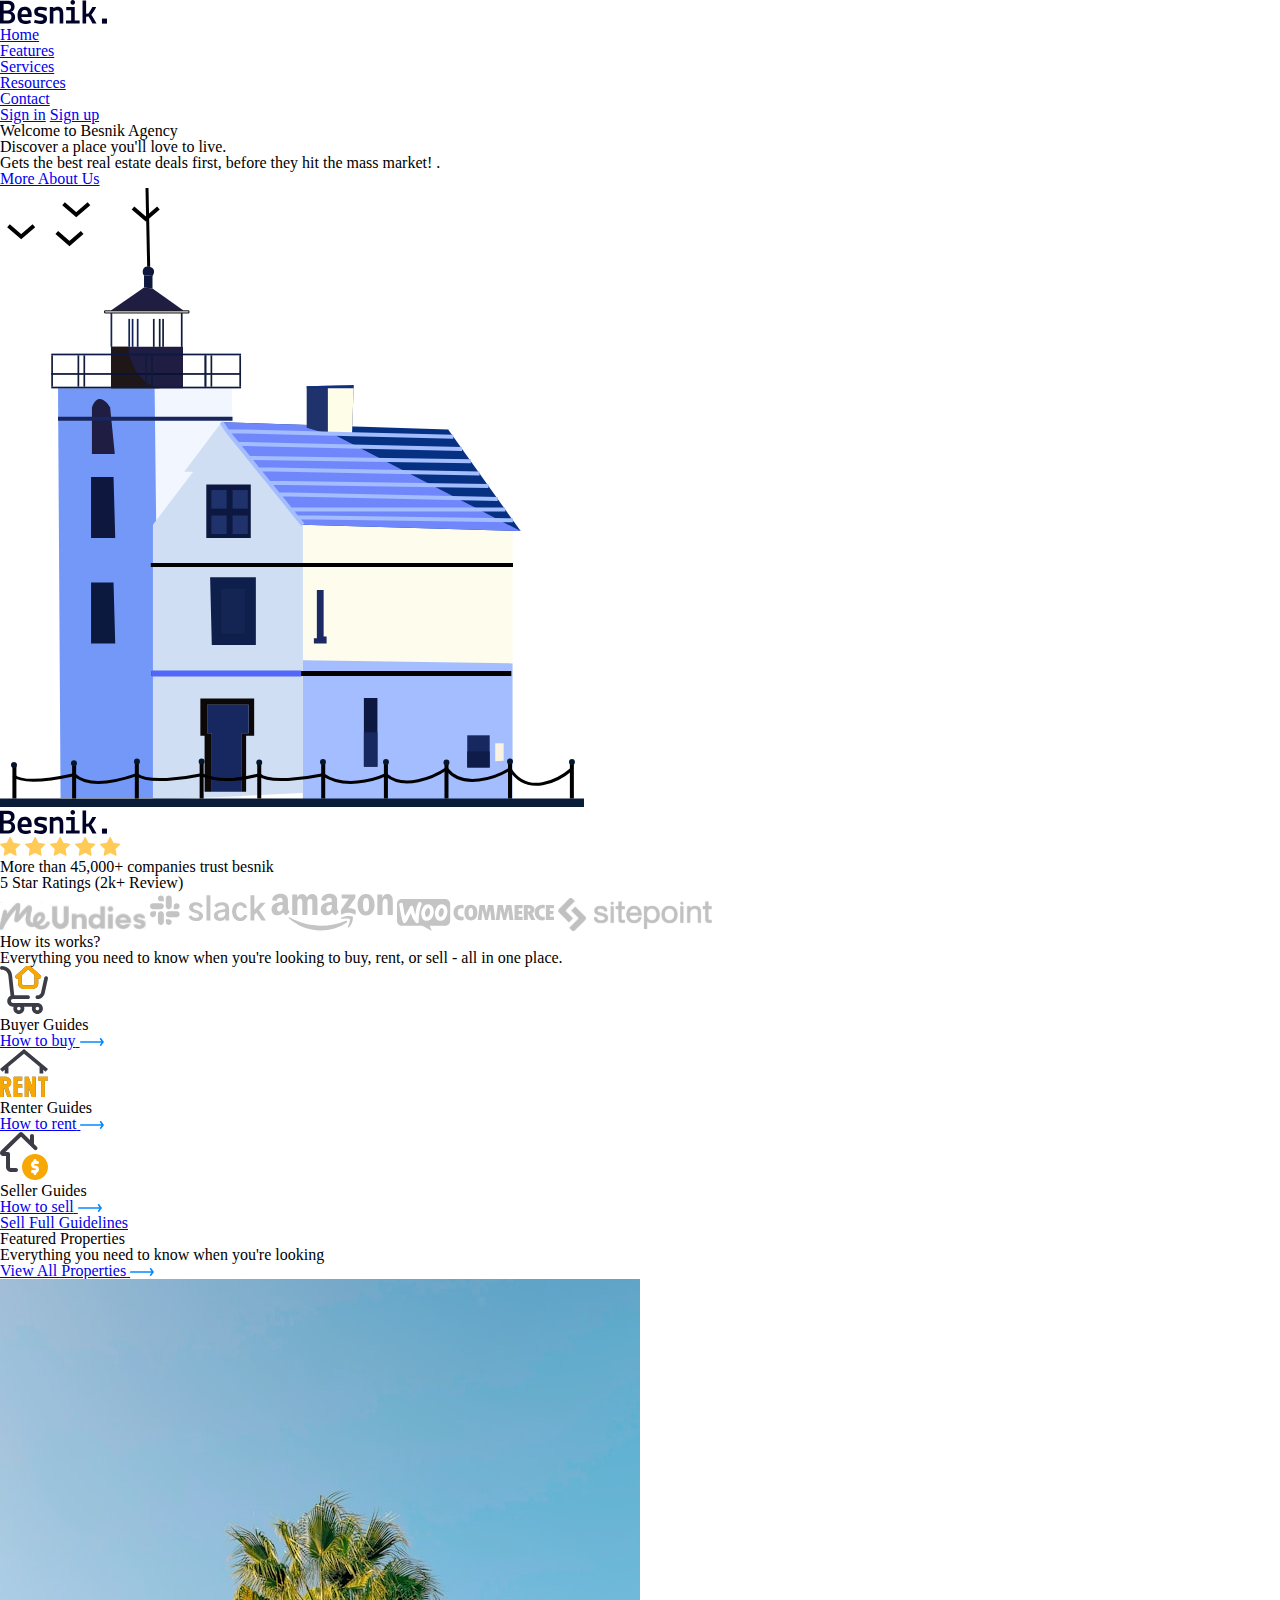
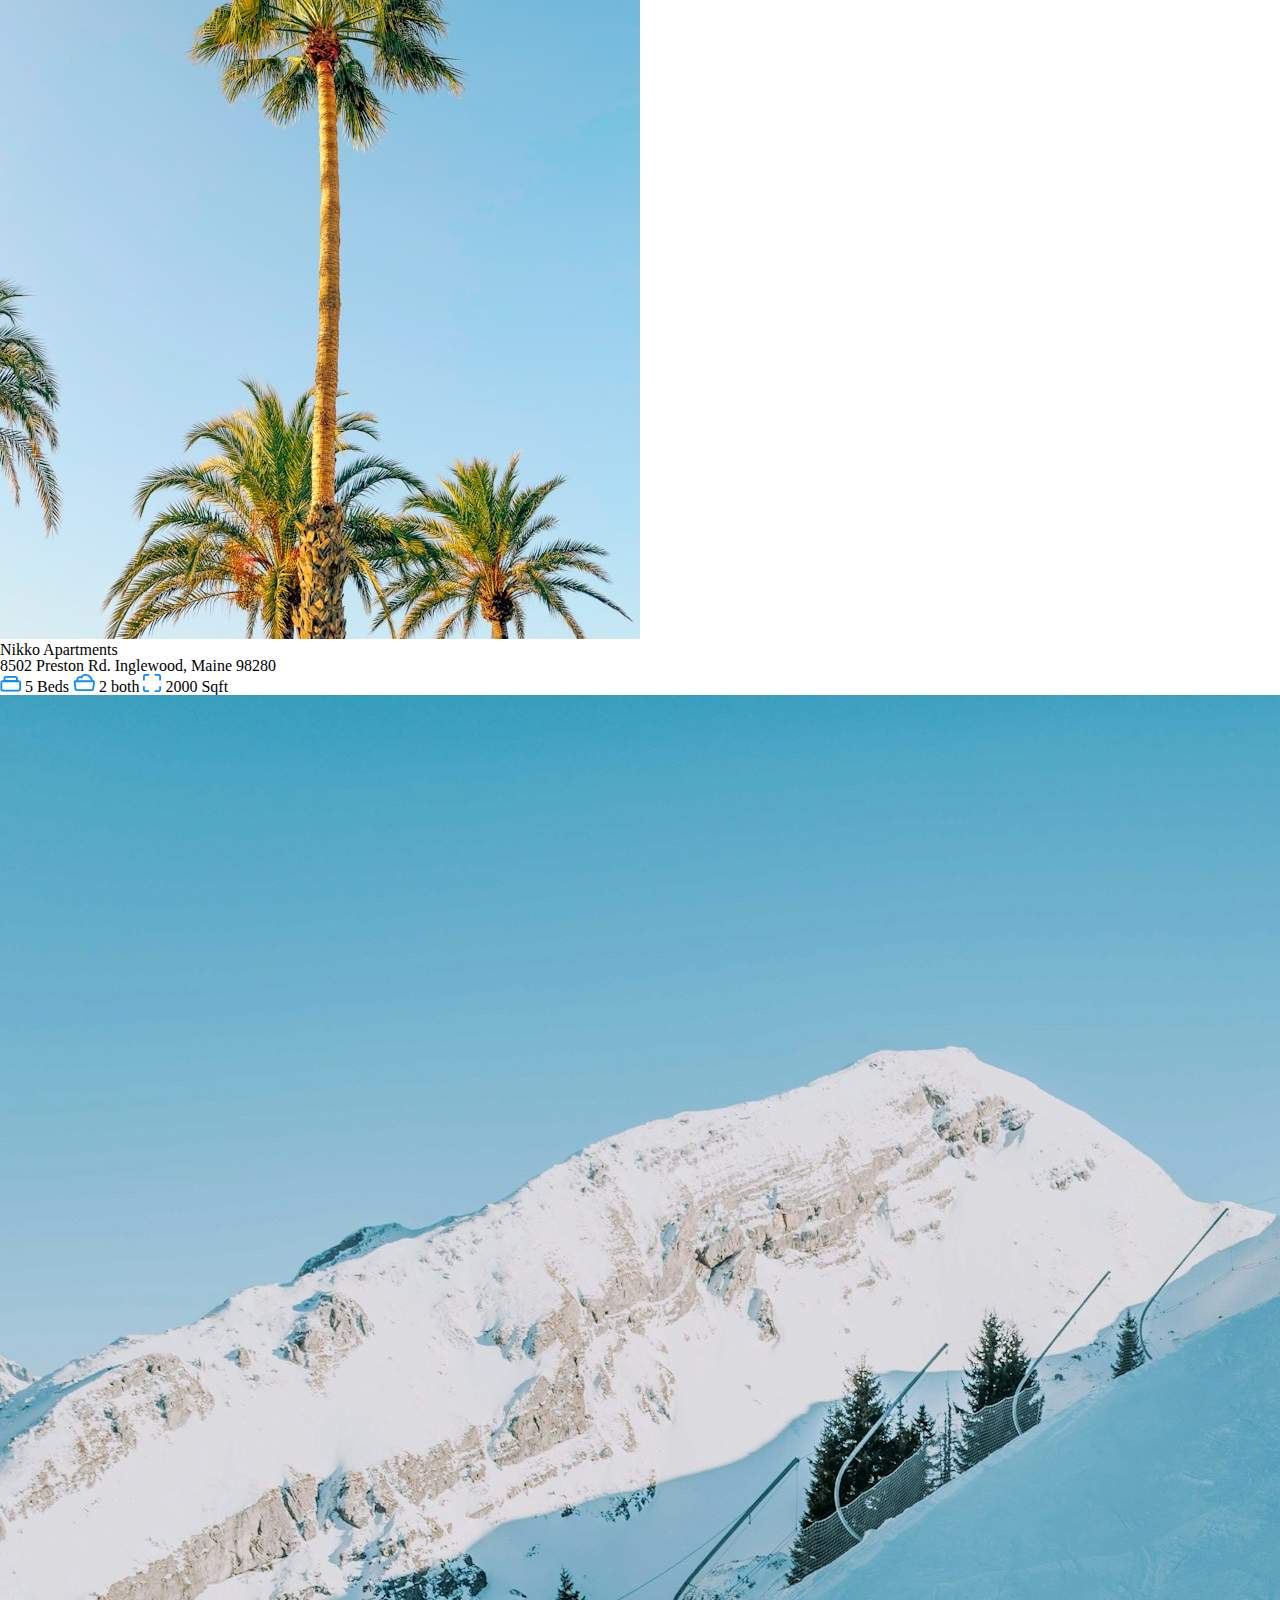
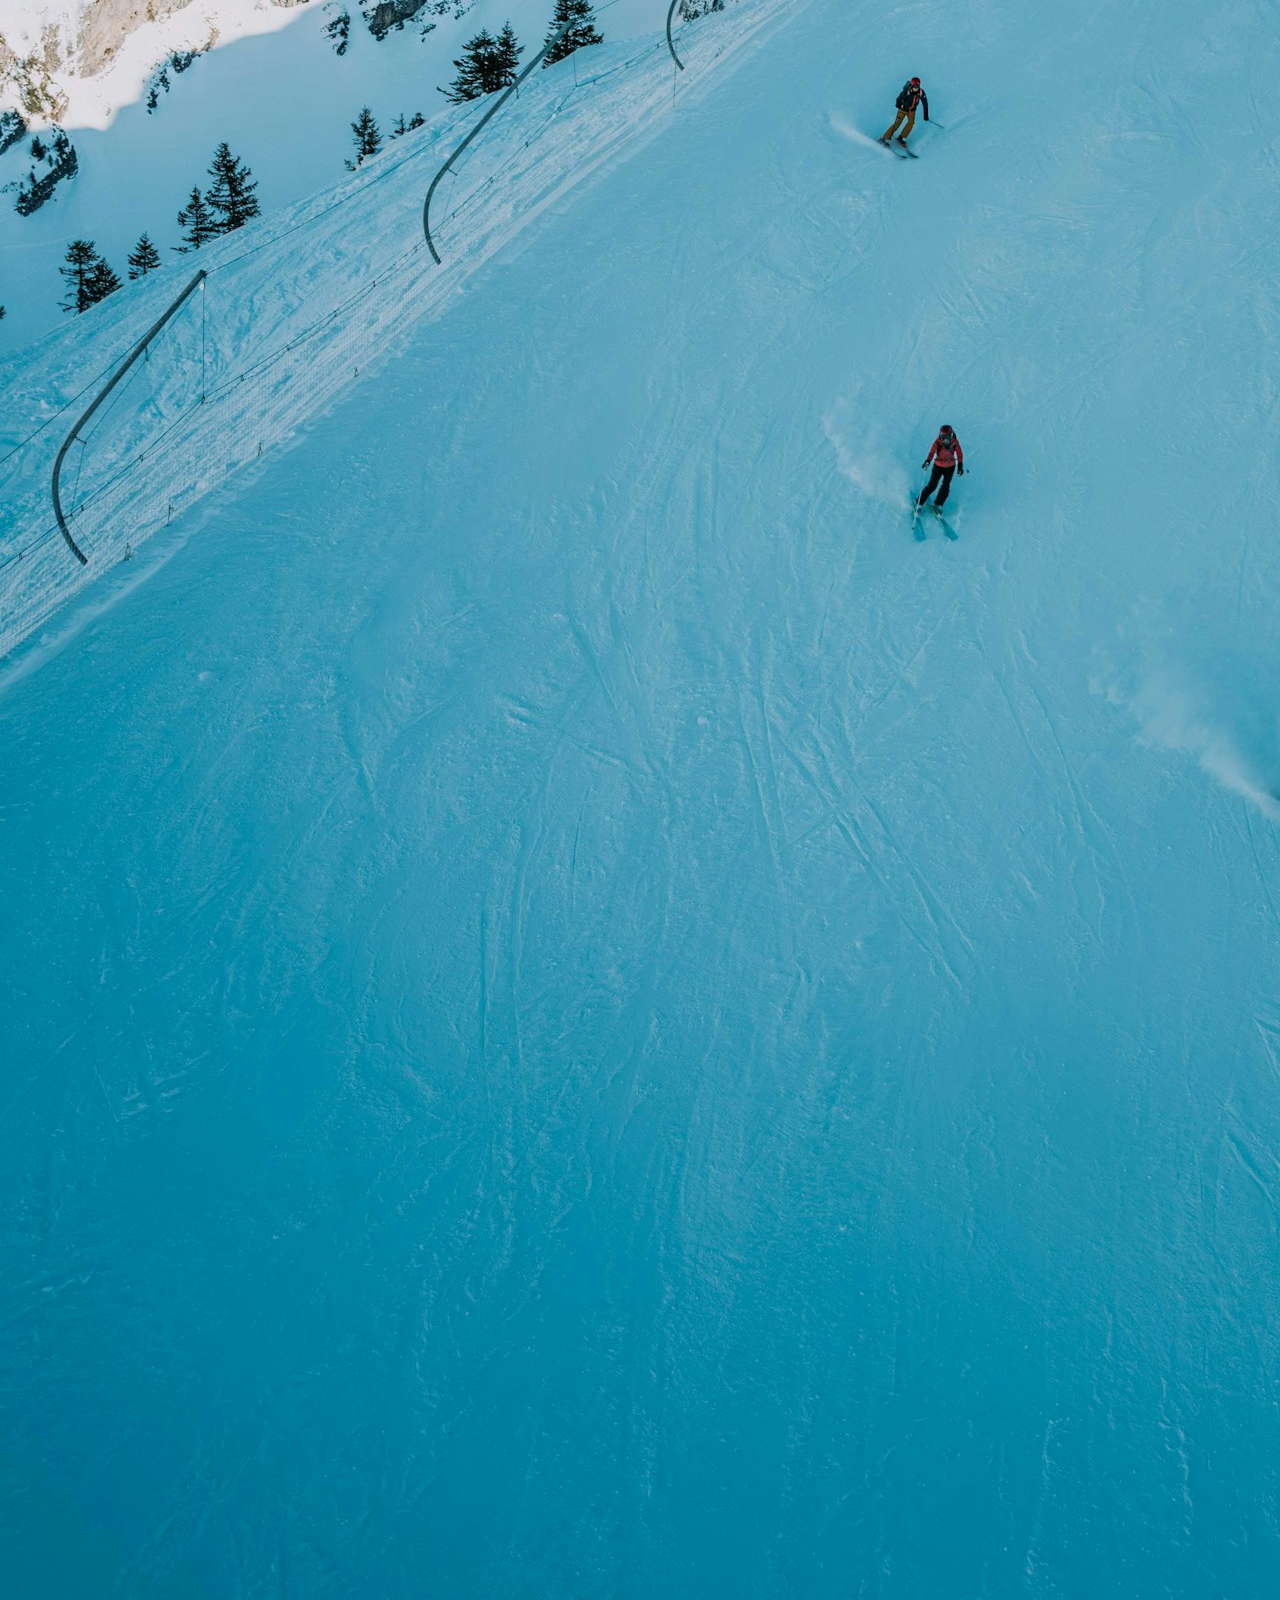
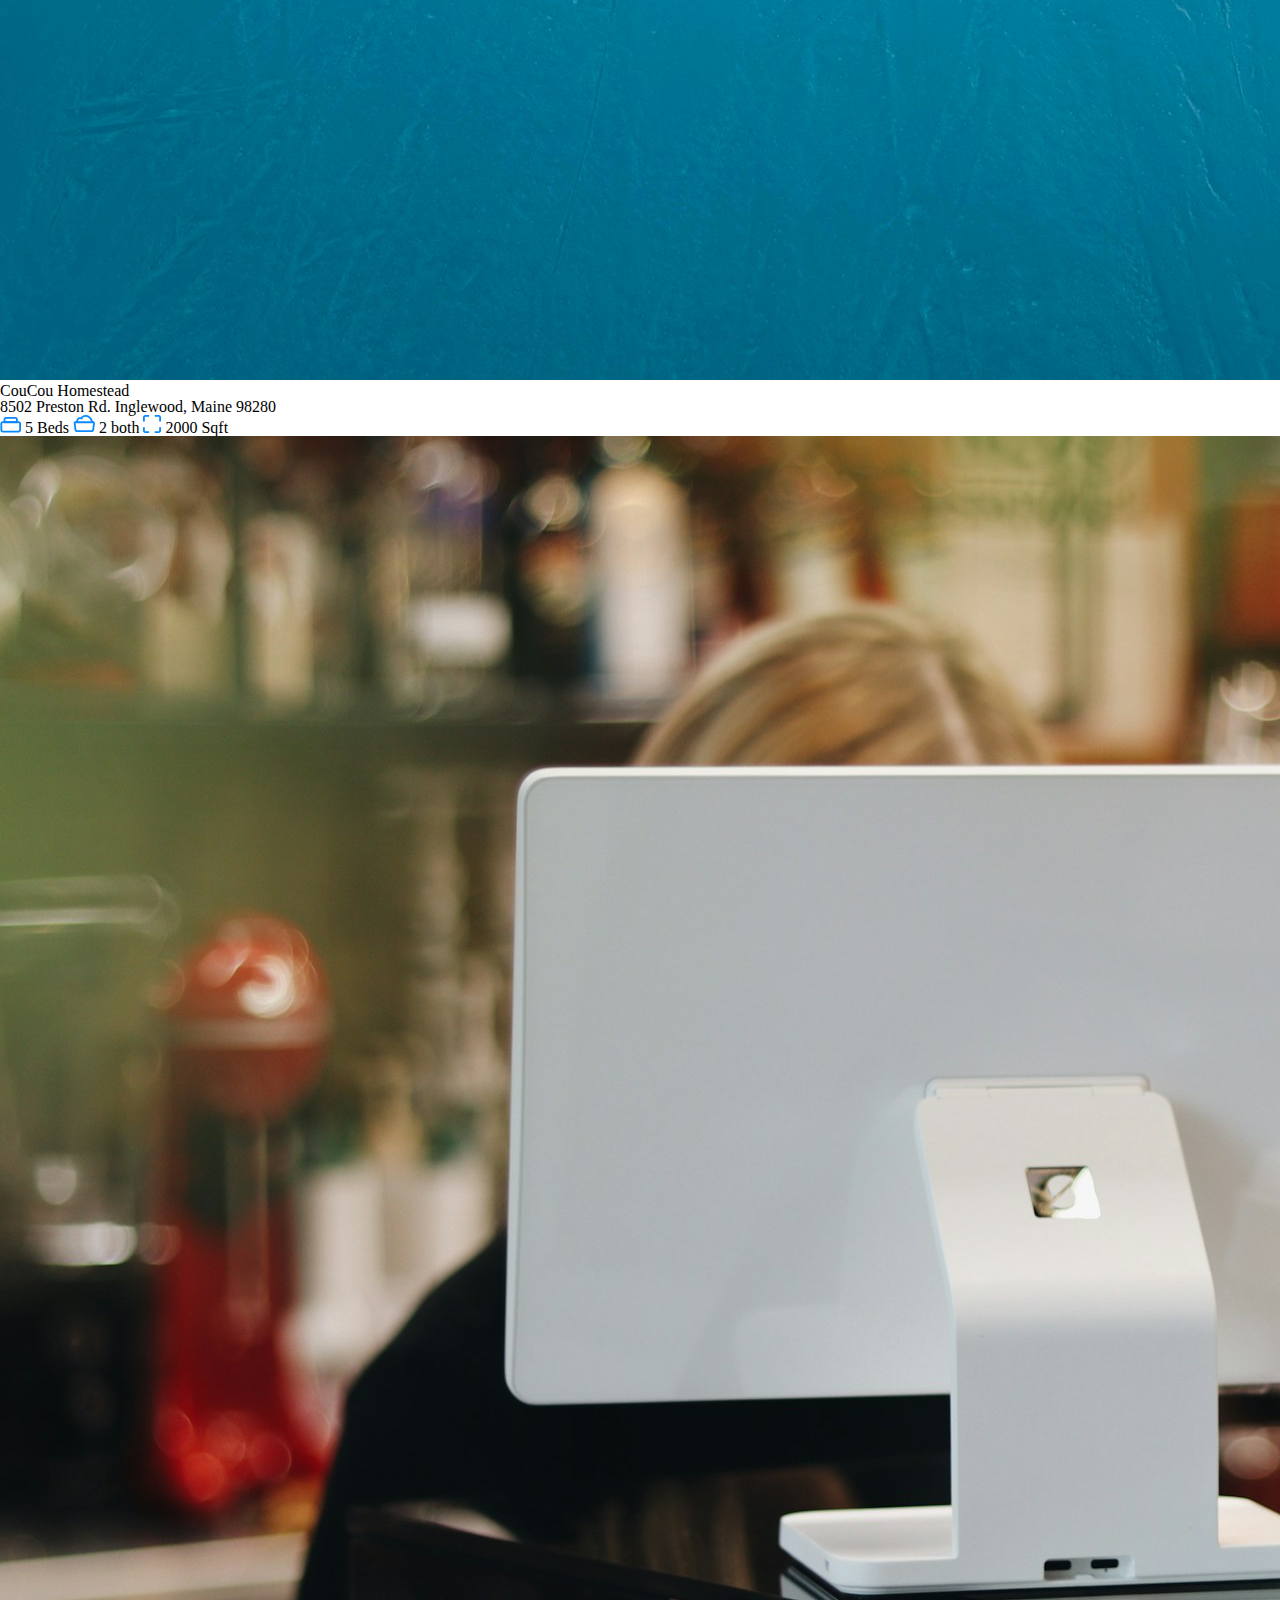
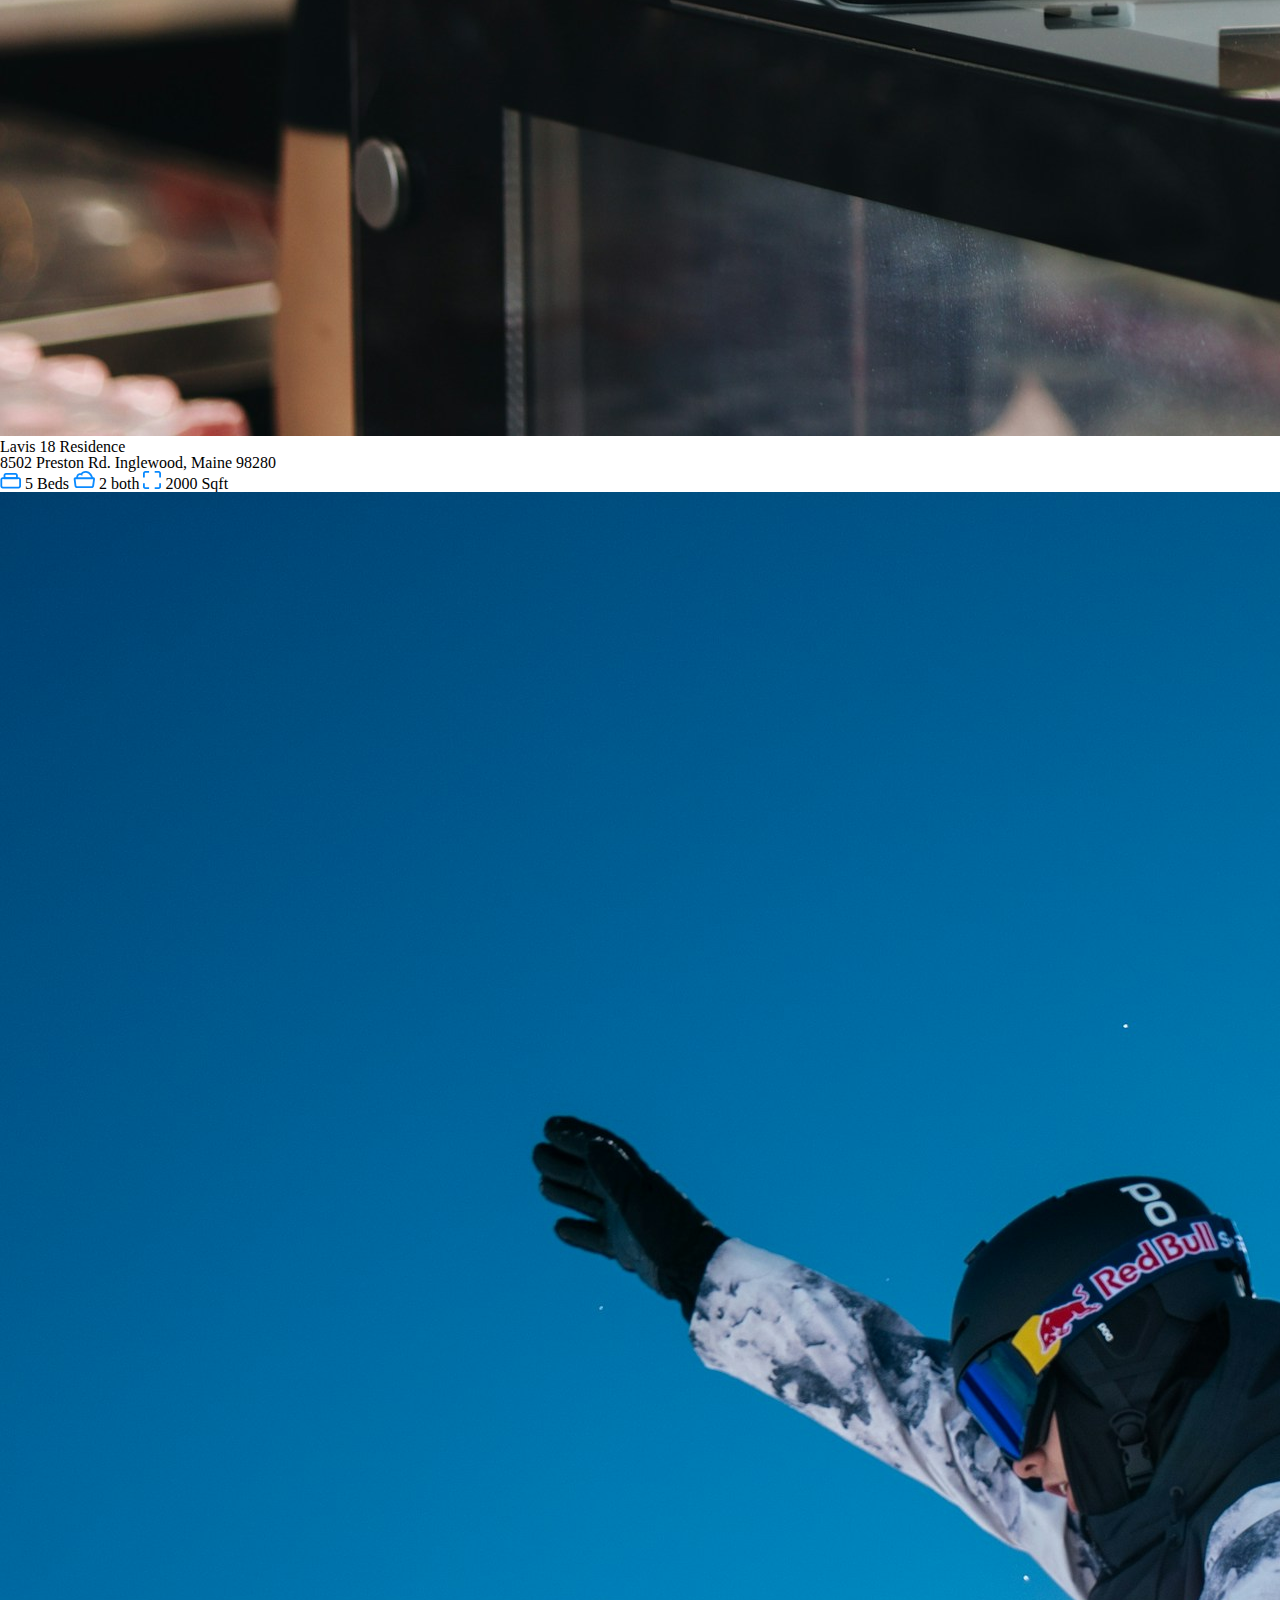
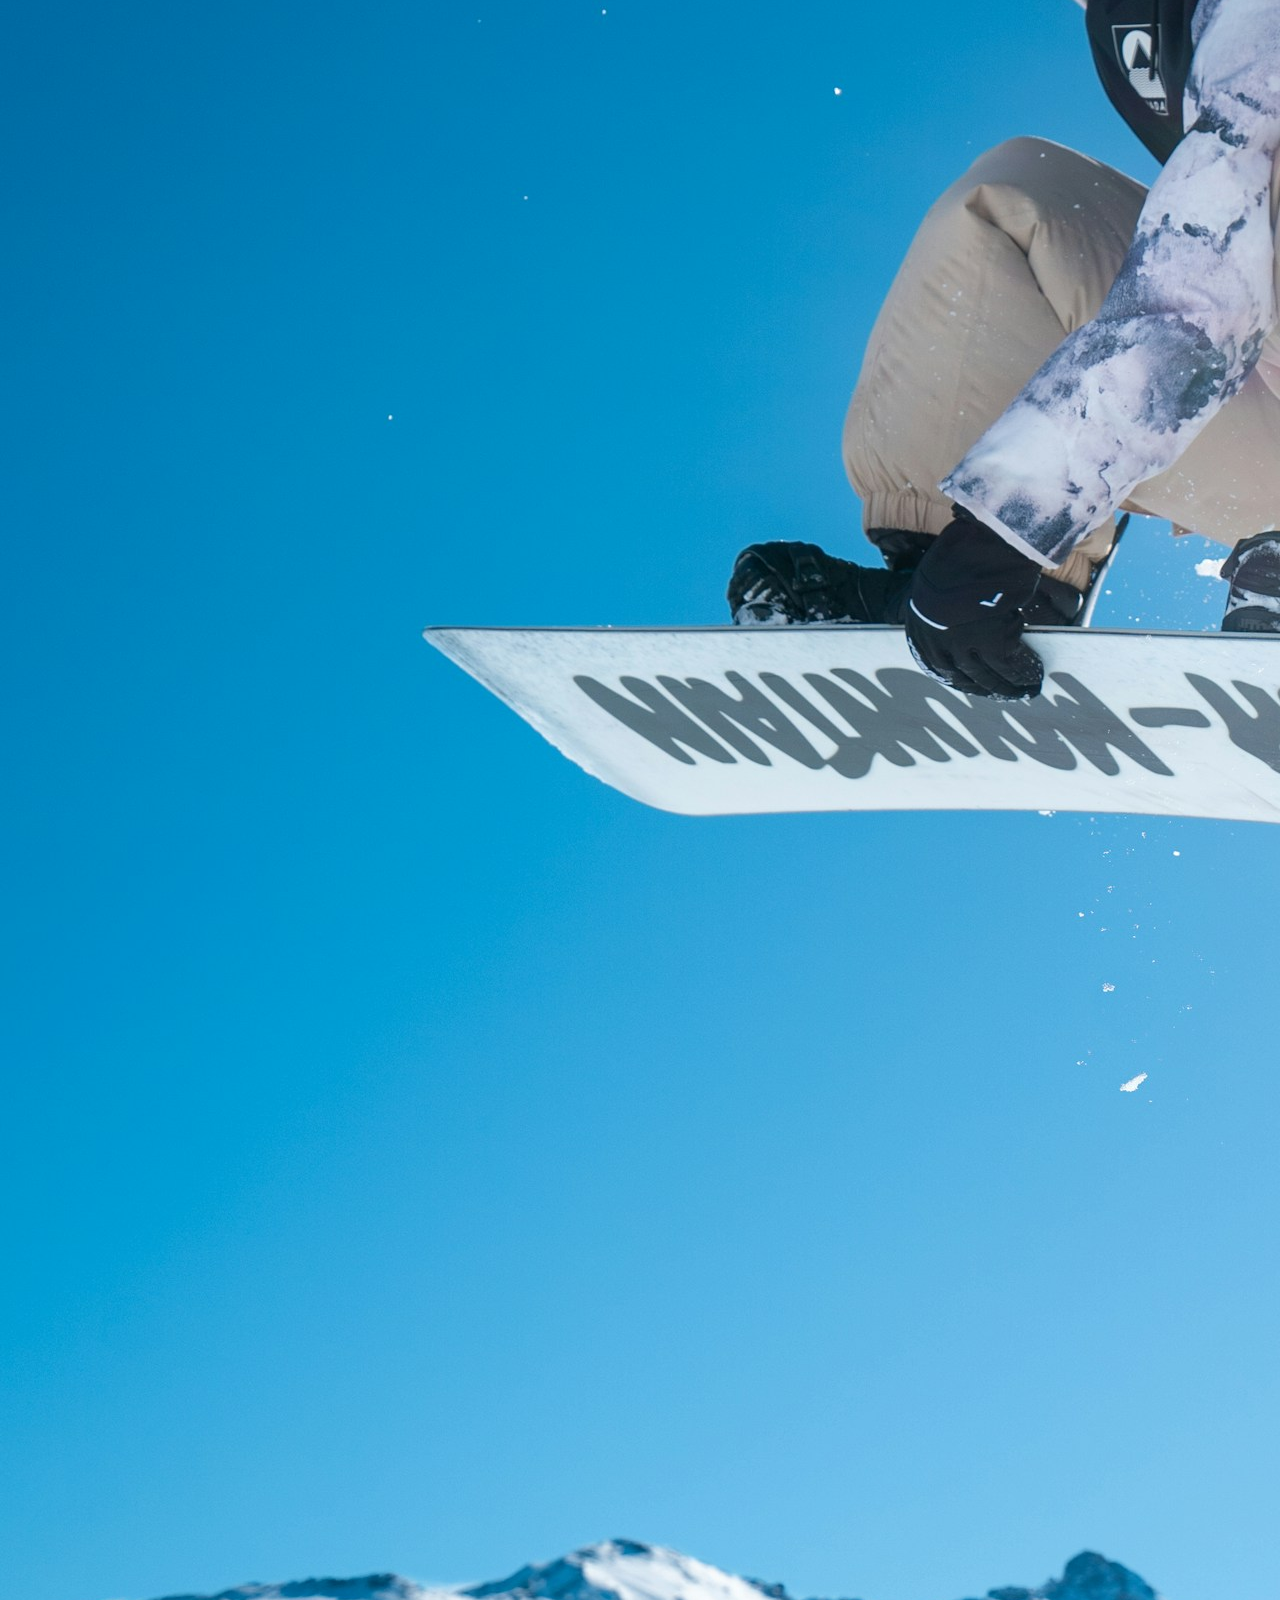
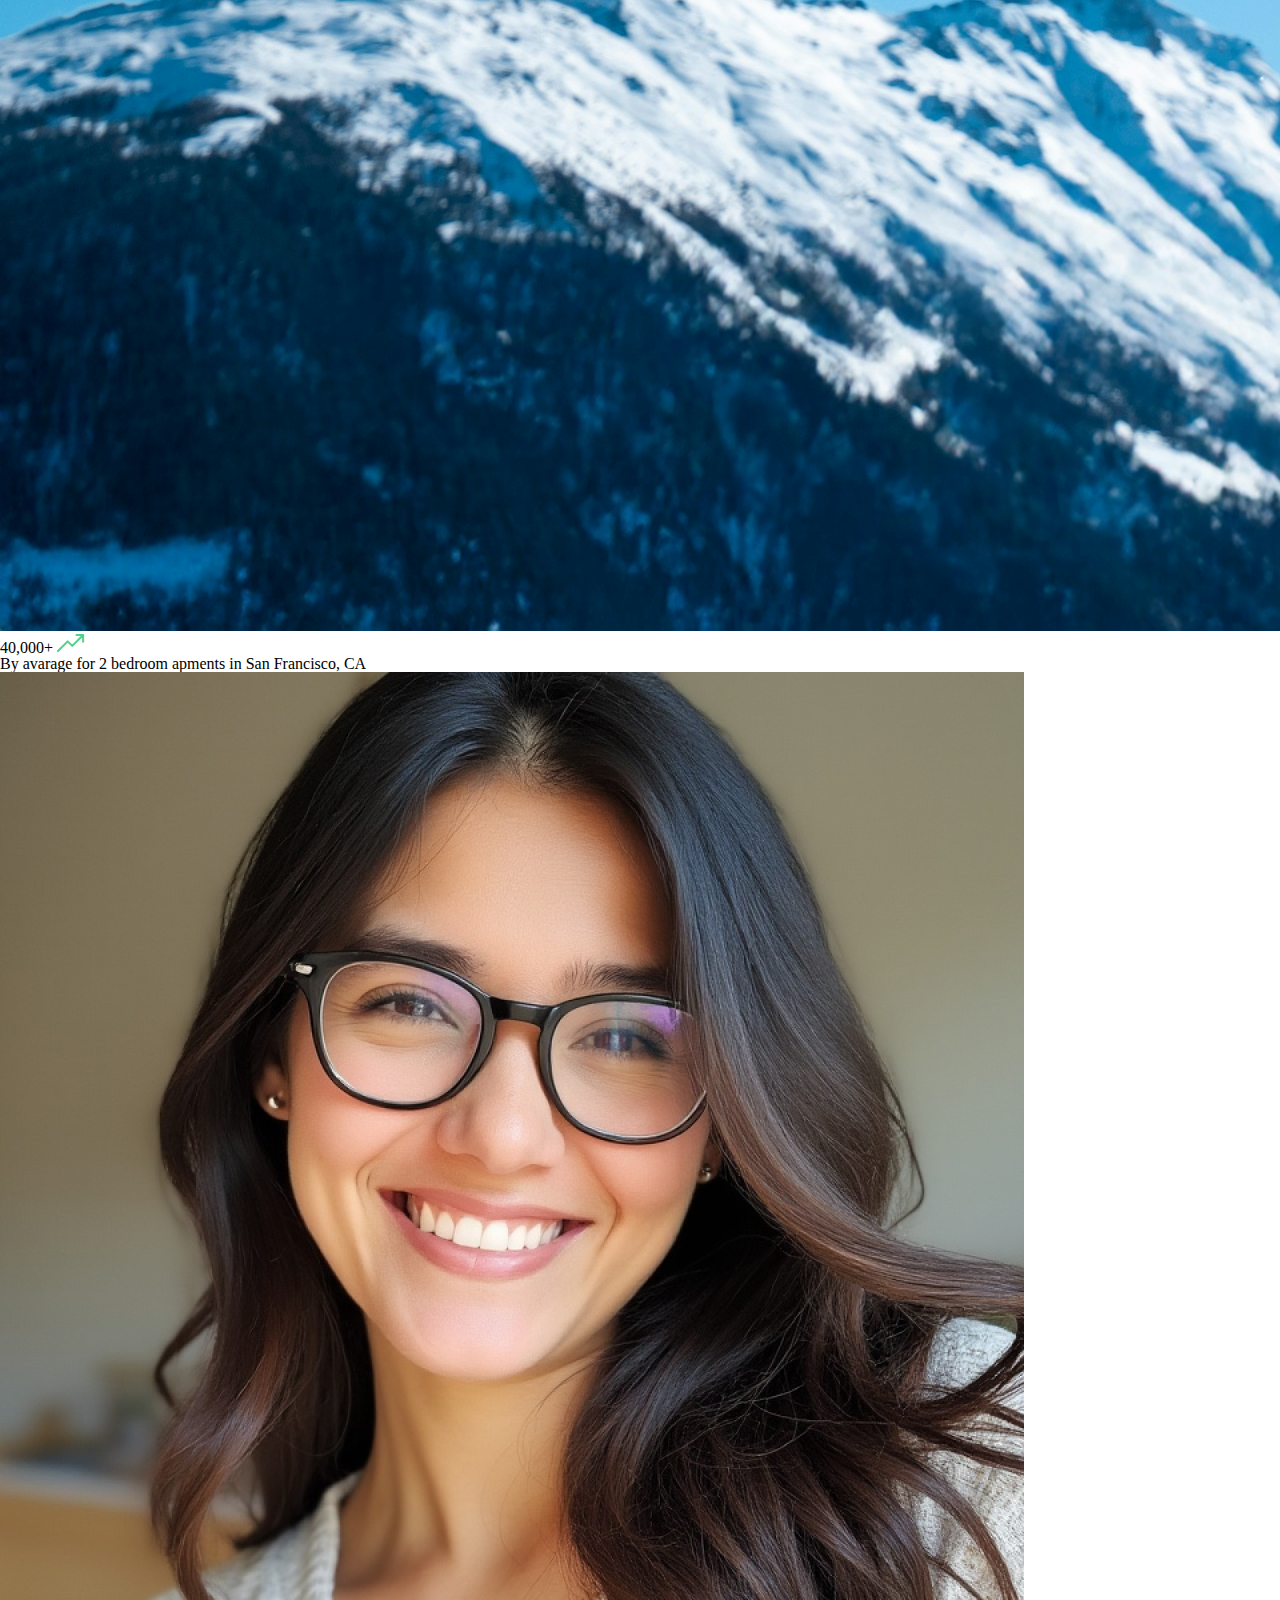
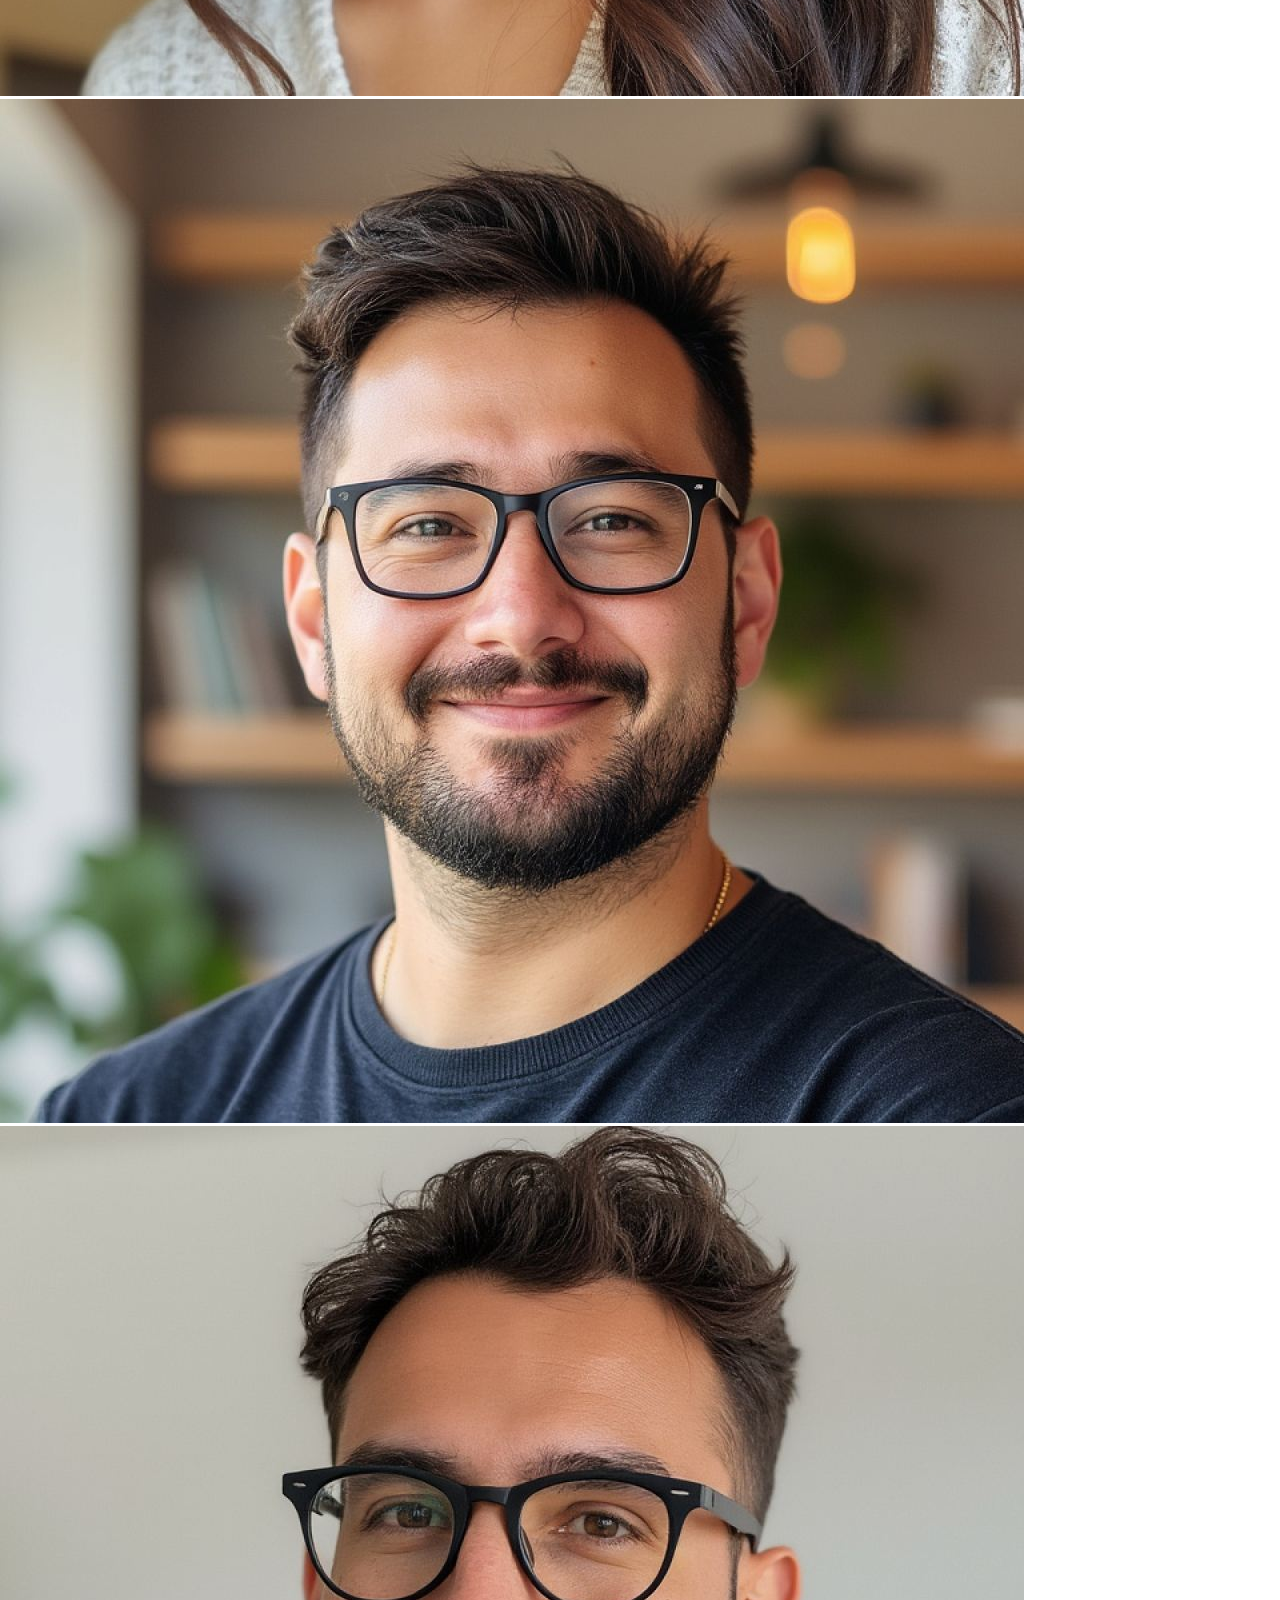
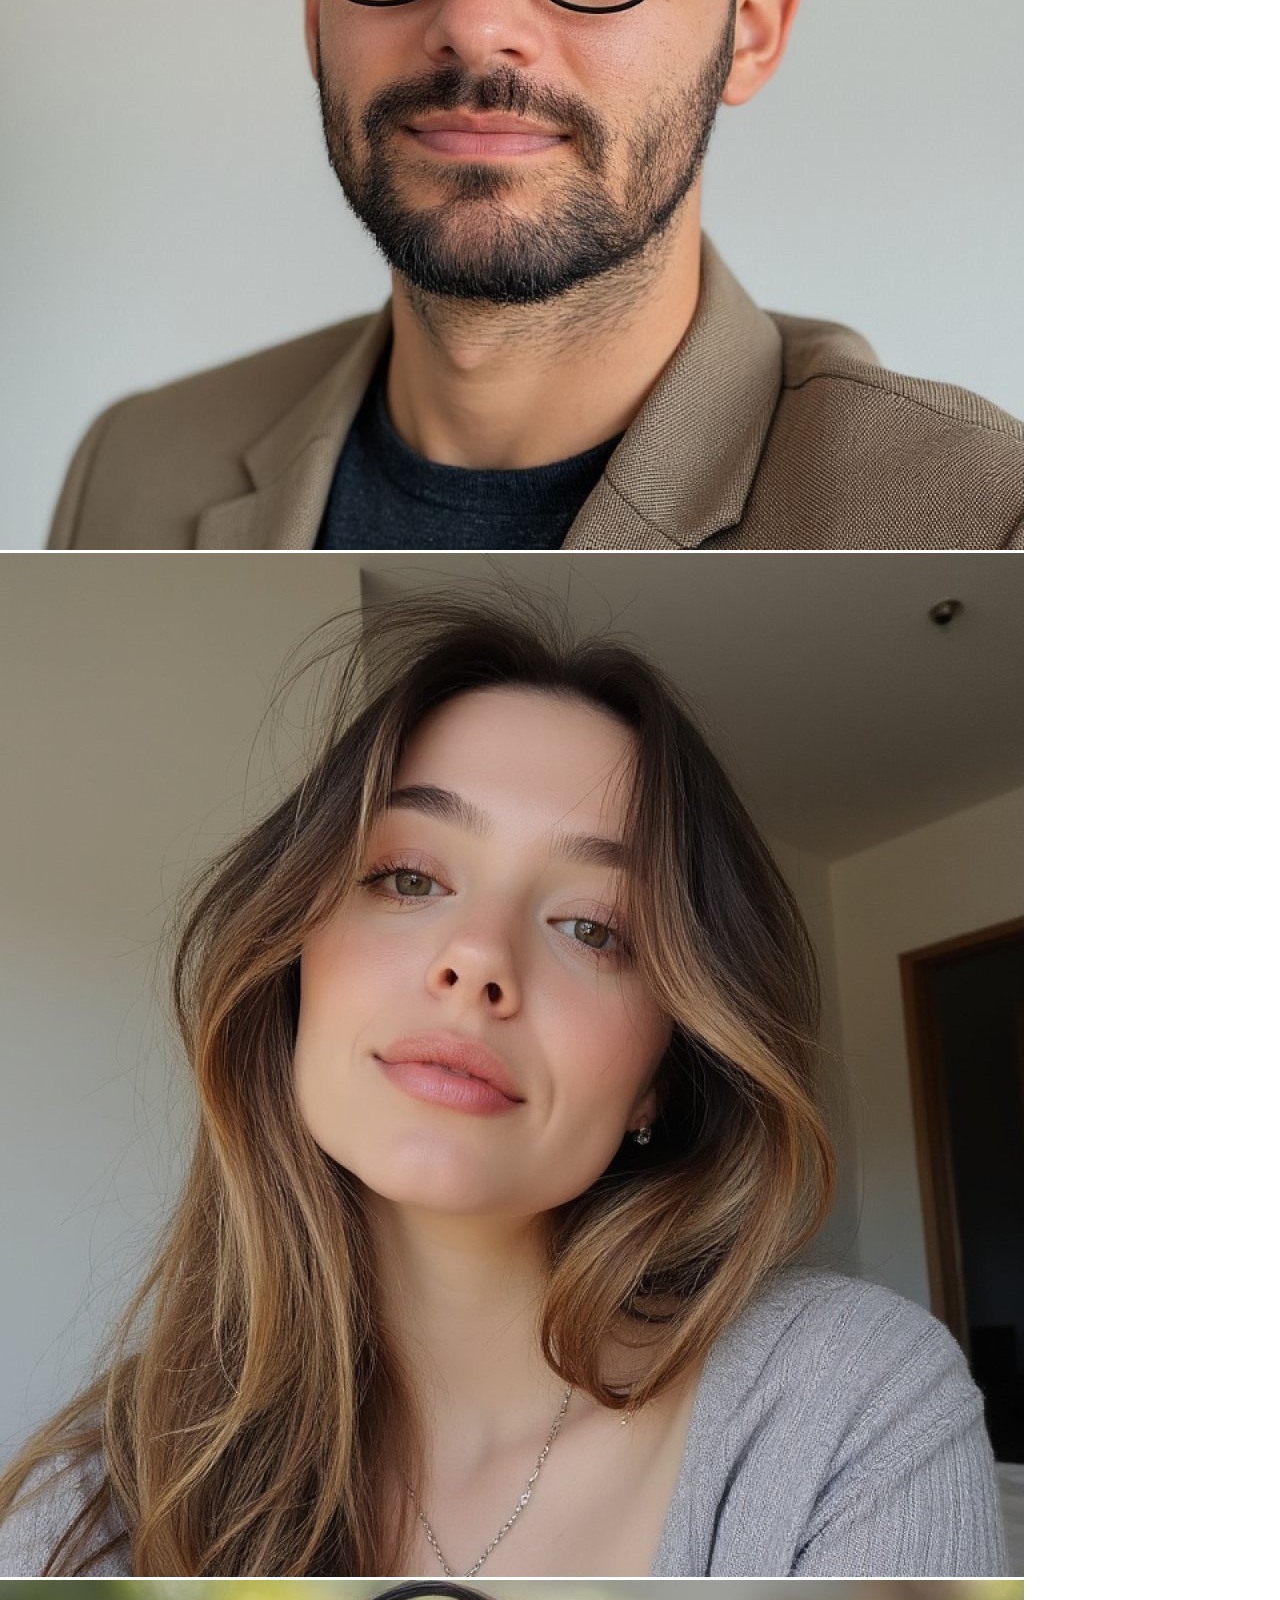
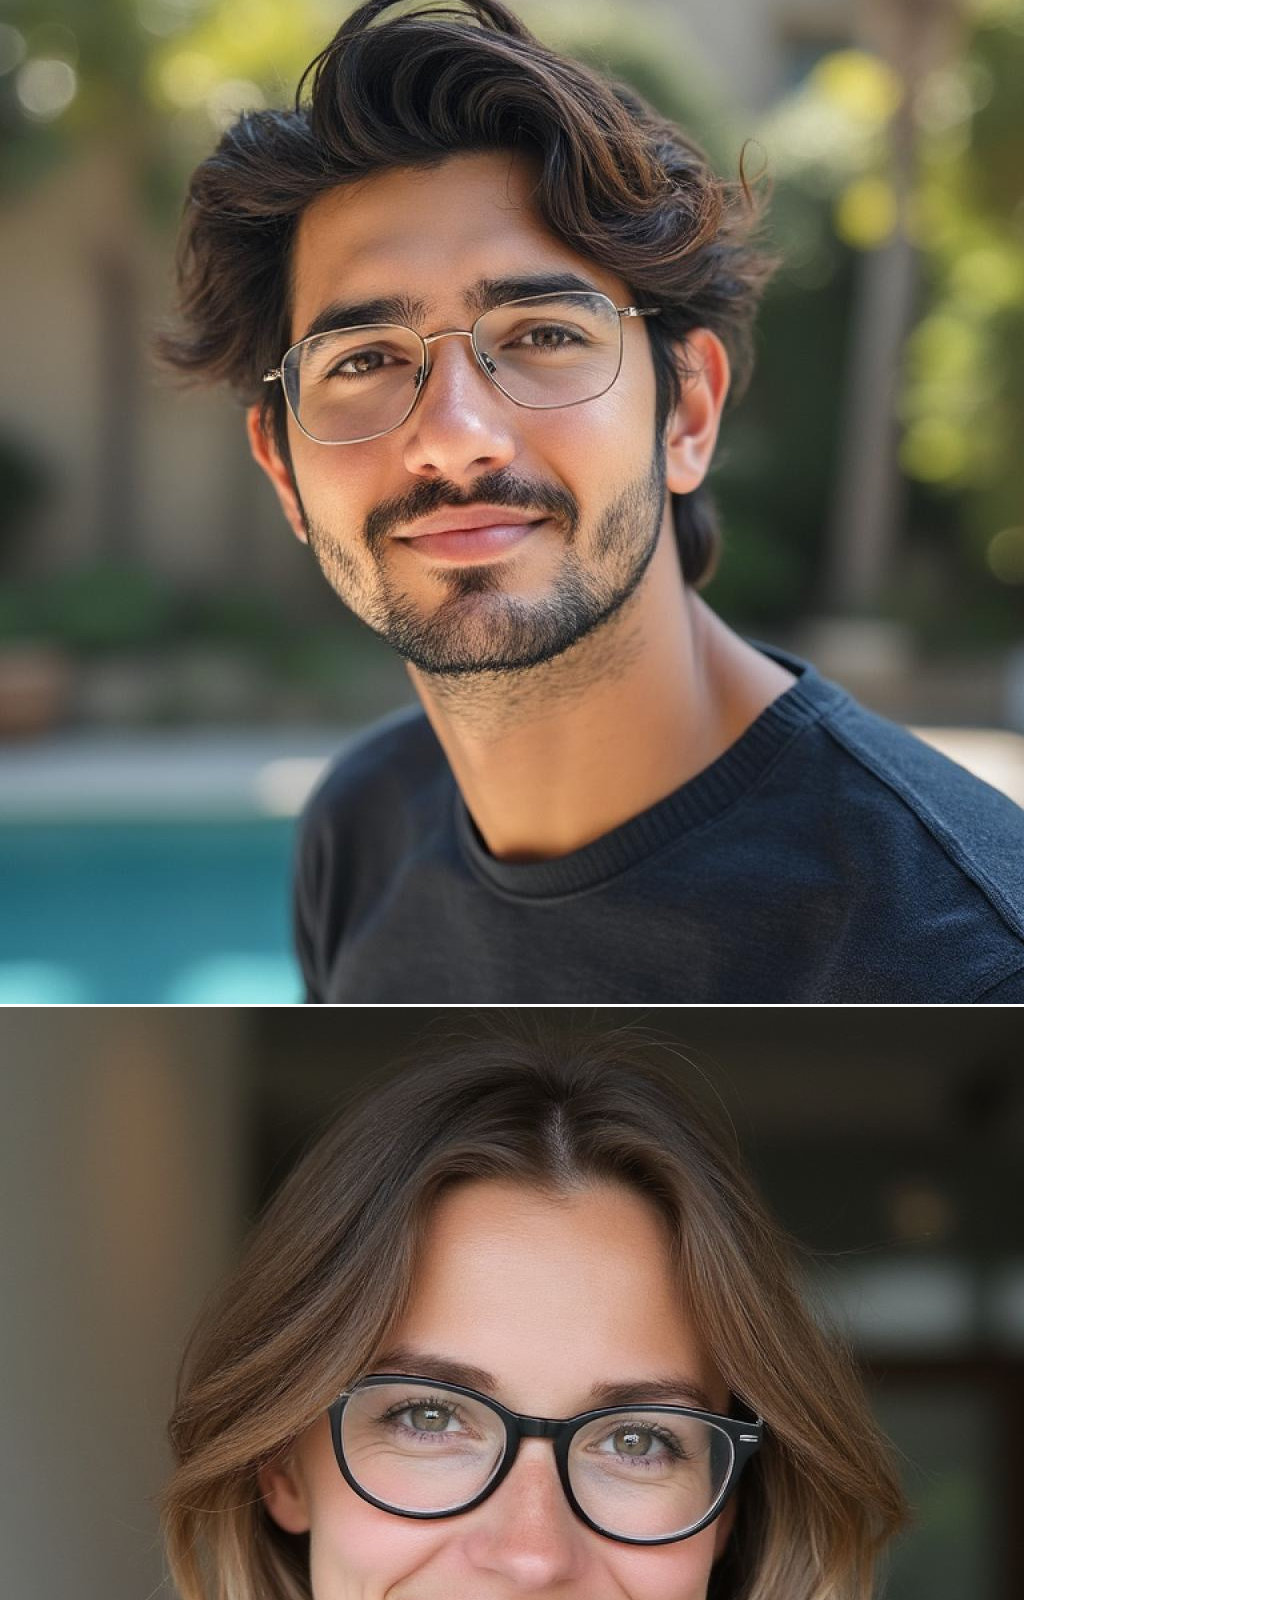
<file: index.html>
<!DOCTYPE html>
<html lang="en">
    <head>
        <meta charset="UTF-8" />
        <meta name="viewport" content="width=device-width, initial-scale=1.0" />
        <title>Project 01234</title>
        <link rel="stylesheet" href="./assets/css/reset.css" />
        <link rel="preconnect" href="https://fonts.googleapis.com" />
        <link rel="preconnect" href="https://fonts.gstatic.com" crossorigin />
        <link
            href="https://fonts.googleapis.com/css2?family=Lato:ital,wght@0,100;0,300;0,400;0,700;0,900;1,100;1,300;1,400;1,700;1,900&family=Poppins:ital,wght@0,100;0,200;0,300;0,400;0,500;0,600;0,700;0,800;0,900;1,100;1,200;1,300;1,400;1,500;1,600;1,700;1,800;1,900&display=swap"
            rel="stylesheet"
        />
    </head>
    <body>
        <main>
            <!-- HEADER -->
            <header class="header">
                <div class="content">
                    <nav class="nav">
                        <img src="./assets/img/logo.svg" alt="" class="logo" />
                        <ul>
                            <li>
                                <a href="#!">Home</a>
                            </li>
                            <li>
                                <a href="#!">Features</a>
                            </li>
                            <li>
                                <a href="#!">Services</a>
                            </li>
                            <li>
                                <a href="#!">Resources</a>
                            </li>
                            <li>
                                <a href="#!">Contact</a>
                            </li>
                        </ul>
                        <div class="actions">
                            <a href="#!" class="action-link">Sign in</a>
                            <a href="#!" class="btn btn-link">Sign up</a>
                        </div>
                    </nav>

                    <div class="hero">
                        <div class="info">
                            <p class="sub-title">Welcome to Besnik Agency</p>
                            <h1 class="title">
                                Discover a place you'll love to live.
                            </h1>
                            <p class="desc">
                                Gets the best real estate deals first, before
                                they hit the mass market! .
                            </p>
                            <a href="#!" class="btn">More About Us</a>
                        </div>
                        <img
                            src="./assets/img/house.svg"
                            alt=""
                            class="house"
                        />
                    </div>
                </div>
            </header>

            <!-- CLIENTS -->
            <div class="clients">
                <div class="content">
                    <div class="row">
                        <img src="./assets/img/logo.svg" alt="" class="logo" />
                        <div class="stars">
                            <img
                                src="./assets/img/star.svg"
                                alt=""
                                class="star"
                            />
                            <img
                                src="./assets/img/star.svg"
                                alt=""
                                class="star"
                            />
                            <img
                                src="./assets/img/star.svg"
                                alt=""
                                class="star"
                            />
                            <img
                                src="./assets/img/star.svg"
                                alt=""
                                class="star"
                            />
                            <img
                                src="./assets/img/star.svg"
                                alt=""
                                class="star"
                            />
                        </div>
                    </div>
                    <div class="row row-desc">
                        <p class="desc">
                            More than 45,000+ companies trust besnik
                        </p>
                        <p class="desc">5 Star Ratings (2k+ Review)</p>
                    </div>
                    <div class="companies">
                        <img
                            src="./assets/img/company-1.svg"
                            alt=""
                            class="company"
                        />
                        <img
                            src="./assets/img/company-2.svg"
                            alt=""
                            class="company"
                        />
                        <img
                            src="./assets/img/company-3.svg"
                            alt=""
                            class="company"
                        />
                        <img
                            src="./assets/img/company-4.svg"
                            alt=""
                            class="company"
                        />
                        <img
                            src="./assets/img/company-5.svg"
                            alt=""
                            class="company"
                        />
                    </div>
                </div>
            </div>

            <!-- GUIDES -->
            <div class="guides">
                <div class="content">
                    <h2 class="heading">How its works?</h2>
                    <p class="desc">
                        Everything you need to know when you're looking to buy,
                        rent, or sell - all in one place.
                    </p>
                    <div class="list">
                        <div class="item">
                            <img
                                src="./assets/img/guide-1.svg"
                                alt=""
                                class="guide"
                            />
                            <p>Buyer Guides</p>
                            <a href="#!" class="link">
                                <span class="label">How to buy</span>
                                <img
                                    src="./assets/img/arrow-right.svg"
                                    alt=""
                                    class="arrow"
                                />
                            </a>
                        </div>
                        <div class="item">
                            <img
                                src="./assets/img/guide-2.svg"
                                alt=""
                                class="guide"
                            />
                            <p>Renter Guides</p>
                            <a href="#!" class="link">
                                <span class="label">How to rent</span>
                                <img
                                    src="./assets/img/arrow-right.svg"
                                    alt=""
                                    class="arrow"
                                />
                            </a>
                        </div>
                        <div class="item">
                            <img
                                src="./assets/img/guide-3.svg"
                                alt=""
                                class="guide"
                            />
                            <p>Seller Guides</p>
                            <a href="#!" class="link">
                                <span class="label">How to sell</span>
                                <img
                                    src="./assets/img/arrow-right.svg"
                                    alt=""
                                    class="arrow"
                                />
                            </a>
                        </div>
                    </div>
                    <div class="cta">
                        <a href="#!" class="btn">Sell Full Guidelines</a>
                    </div>
                </div>
            </div>

            <!-- FEATURED -->
            <div class="featured">
                <div class="content">
                    <h2 class="heading">Featured Properties</h2>
                    <div class="row">
                        <p class="desc">
                            Everything you need to know when you're looking
                        </p>
                        <a href="#!" class="link">
                            <span>View All Properties</span>
                            <img
                                src="./assets/img/arrow-right.svg"
                                alt=""
                                class="arrow"
                            />
                        </a>
                    </div>
                    <div class="list">
                        <div class="item">
                            <img
                                src="./assets/img/featured-1.jpg"
                                alt=""
                                class="thumb"
                            />
                            <div class="info">
                                <div class="body">
                                    <h3>Nikko Apartments</h3>
                                    <p class="desc">
                                        8502 Preston Rd. Inglewood, Maine 98280
                                    </p>
                                    <div class="row">
                                        <img
                                            src="./assets/img/icon-1.svg"
                                            alt=""
                                            class="icon"
                                        />
                                        <span class="label">5 Beds</span>

                                        <img
                                            src="./assets/img/icon-2.svg"
                                            alt=""
                                            class="icon"
                                        />
                                        <span class="label">2 both</span>

                                        <img
                                            src="./assets/img/icon-3.svg"
                                            alt=""
                                            class="icon"
                                        />
                                        <span class="label">2000 Sqft</span>
                                    </div>
                                </div>
                            </div>
                        </div>

                        <div class="item">
                            <img
                                src="./assets/img/featured-2.jpg"
                                alt=""
                                class="thumb"
                            />
                            <div class="info">
                                <div class="body">
                                    <h3>CouCou Homestead</h3>
                                    <p class="desc">
                                        8502 Preston Rd. Inglewood, Maine 98280
                                    </p>
                                    <div class="row">
                                        <img
                                            src="./assets/img/icon-1.svg"
                                            alt=""
                                            class="icon"
                                        />
                                        <span class="label">5 Beds</span>

                                        <img
                                            src="./assets/img/icon-2.svg"
                                            alt=""
                                            class="icon"
                                        />
                                        <span class="label">2 both</span>

                                        <img
                                            src="./assets/img/icon-3.svg"
                                            alt=""
                                            class="icon"
                                        />
                                        <span class="label">2000 Sqft</span>
                                    </div>
                                </div>
                            </div>
                        </div>

                        <div class="item">
                            <img
                                src="./assets/img/featured-3.jpg"
                                alt=""
                                class="thumb"
                            />
                            <div class="info">
                                <div class="body">
                                    <h3>Lavis 18 Residence</h3>
                                    <p class="desc">
                                        8502 Preston Rd. Inglewood, Maine 98280
                                    </p>
                                    <div class="row">
                                        <img
                                            src="./assets/img/icon-1.svg"
                                            alt=""
                                            class="icon"
                                        />
                                        <span class="label">5 Beds</span>

                                        <img
                                            src="./assets/img/icon-2.svg"
                                            alt=""
                                            class="icon"
                                        />
                                        <span class="label">2 both</span>

                                        <img
                                            src="./assets/img/icon-3.svg"
                                            alt=""
                                            class="icon"
                                        />
                                        <span class="label">2000 Sqft</span>
                                    </div>
                                </div>
                            </div>
                        </div>
                    </div>
                </div>
            </div>

            <!-- STATS -->
            <div class="stats">
                <div class="content">
                    <div class="row">
                        <div class="stats-block">
                            <img
                                src="./assets/img/stats.jpg"
                                alt=""
                                class="house"
                            />
                            <div class="stats-block-info">
                                <div class="body">
                                    <div class="row">
                                        <strong>40,000+</strong>
                                        <img
                                            src="./assets/img/arrow-increase.svg"
                                            alt=""
                                            class="arrow"
                                        />
                                    </div>
                                    <p class="desc">
                                        By avarage for 2 bedroom apments in San
                                        Francisco, CA
                                    </p>
                                    <div class="separate"></div>
                                    <div class="avatars">
                                        <div class="avatar-block">
                                            <img
                                                src="./assets/img/avatar-1.jpg"
                                                alt=""
                                                class="avatar"
                                            />
                                            <img
                                                src="./assets/img/avatar-2.jpg"
                                                alt=""
                                                class="avatar"
                                            />
                                        </div>

                                        <div class="avatar-block">
                                            <img
                                                src="./assets/img/avatar-3.jpg"
                                                alt=""
                                                class="avatar"
                                            />
                                            <img
                                                src="./assets/img/avatar-4.jpg"
                                                alt=""
                                                class="avatar"
                                            />
                                            <img
                                                src="./assets/img/avatar-5.jpg"
                                                alt=""
                                                class="avatar"
                                            />
                                            <img
                                                src="./assets/img/avatar-6.jpg"
                                                alt=""
                                                class="avatar"
                                            />
                                        </div>

                                        <div class="avatar-block">
                                            <img
                                                src="./assets/img/avatar-7.jpg"
                                                alt=""
                                                class="avatar"
                                            />
                                            <img
                                                src="./assets/img/avatar-8.jpg"
                                                alt=""
                                                class="avatar"
                                            />
                                            <img
                                                src="./assets/img/avatar-1.jpg"
                                                alt=""
                                                class="avatar"
                                            />
                                        </div>

                                        <div class="avatar-block">
                                            <img
                                                src="./assets/img/avatar-2.jpg"
                                                alt=""
                                                class="avatar"
                                            />
                                            <img
                                                src="./assets/img/avatar-3.jpg"
                                                alt=""
                                                class="avatar"
                                            />
                                            <img
                                                src="./assets/img/avatar-4.jpg"
                                                alt=""
                                                class="avatar"
                                            />
                                            <img
                                                src="./assets/img/avatar-5.jpg"
                                                alt=""
                                                class="avatar"
                                            />
                                        </div>

                                        <div class="avatar-block">
                                            <img
                                                src="./assets/img/avatar-6.jpg"
                                                alt=""
                                                class="avatar"
                                            />
                                            <img
                                                src="./assets/img/avatar-7.jpg"
                                                alt=""
                                                class="avatar"
                                            />
                                        </div>

                                        <div class="avatar-block">
                                            <img
                                                src="./assets/img/avatar-8.jpg"
                                                alt=""
                                                class="avatar"
                                            />
                                            <img
                                                src="./assets/img/avatar-5.jpg"
                                                alt=""
                                                class="avatar"
                                            />
                                        </div>

                                        <div class="avatar-block">
                                            <img
                                                src="./assets/img/avatar-3.jpg"
                                                alt=""
                                                class="avatar"
                                            />
                                            <img
                                                src="./assets/img/avatar-7.jpg"
                                                alt=""
                                                class="avatar"
                                            />
                                        </div>
                                    </div>
                                </div>
                            </div>
                        </div>
                        <div class="info">
                            <h2 class="heading">
                                You’ve found a neighborhood you love.
                            </h2>
                            <p class="desc">
                                When you own a home, you’re committing to living
                                in one location for a while. In a recent Trulia
                                survey, we found that five out of six
                                respondents said finding the right neighborhood
                            </p>
                        </div>
                    </div>
                </div>
            </div>

            <!-- NEWSLETTER -->
            <div class="newsletter">
                <div class="content">
                    <div class="body">
                        <div class="info">
                            <h2 class="heading">
                                Subscribe to our Newsletter!
                            </h2>
                            <p class="desc">
                                Subscribe to our newsletter and stay updated.
                            </p>
                            <a href="#!" class="btn">Subscribe</a>
                        </div>
                        <img src="./assets/img/home.svg" alt="" class="home" />
                    </div>
                </div>
            </div>

            <!-- FOOTER -->
            <footer class="footer">
                <div class="content">
                    <div class="row">
                        <div class="column">
                            <strong>Product</strong>
                            <ul class="list">
                                <li class="item">Listing</li>
                                <li class="item">Property</li>
                                <li class="item">Agents</li>
                                <li class="item">Blog</li>
                            </ul>
                        </div>

                        <div class="column">
                            <strong>Resources</strong>
                            <ul class="list">
                                <li class="item">Our Homes</li>
                                <li class="item">Member Stories</li>
                                <li class="item">Video</li>
                                <li class="item">Free trial</li>
                            </ul>
                        </div>

                        <div class="column">
                            <strong>Company</strong>
                            <ul class="list">
                                <li class="item">Patnerships</li>
                                <li class="item">Terms of use</li>
                                <li class="item">Privacy</li>
                                <li class="item">Sitemap</li>
                            </ul>
                        </div>

                        <div class="column">
                            <strong>Get in touch</strong>
                            <p class="desc">
                                You’ll find your next home, in any style you
                                prefer.
                            </p>
                            <div class="social">
                                <img
                                    src="./assets/img/facebook.svg"
                                    alt=""
                                    class="social-icon"
                                />
                                <img
                                    src="./assets/img/twitter.svg"
                                    alt=""
                                    class="social-icon"
                                />
                                <img
                                    src="./assets/img/linkelin.svg"
                                    alt=""
                                    class="social-icon"
                                />
                            </div>
                        </div>
                    </div>
                    <div class="row">
                        <img src="./assets/img/logo.svg" alt="" class="logo" />
                        <p class="copyright">
                            Copyright 2020.com, All rights reserved.
                        </p>
                    </div>
                </div>
            </footer>
        </main>
    </body>
</html>
</file>
